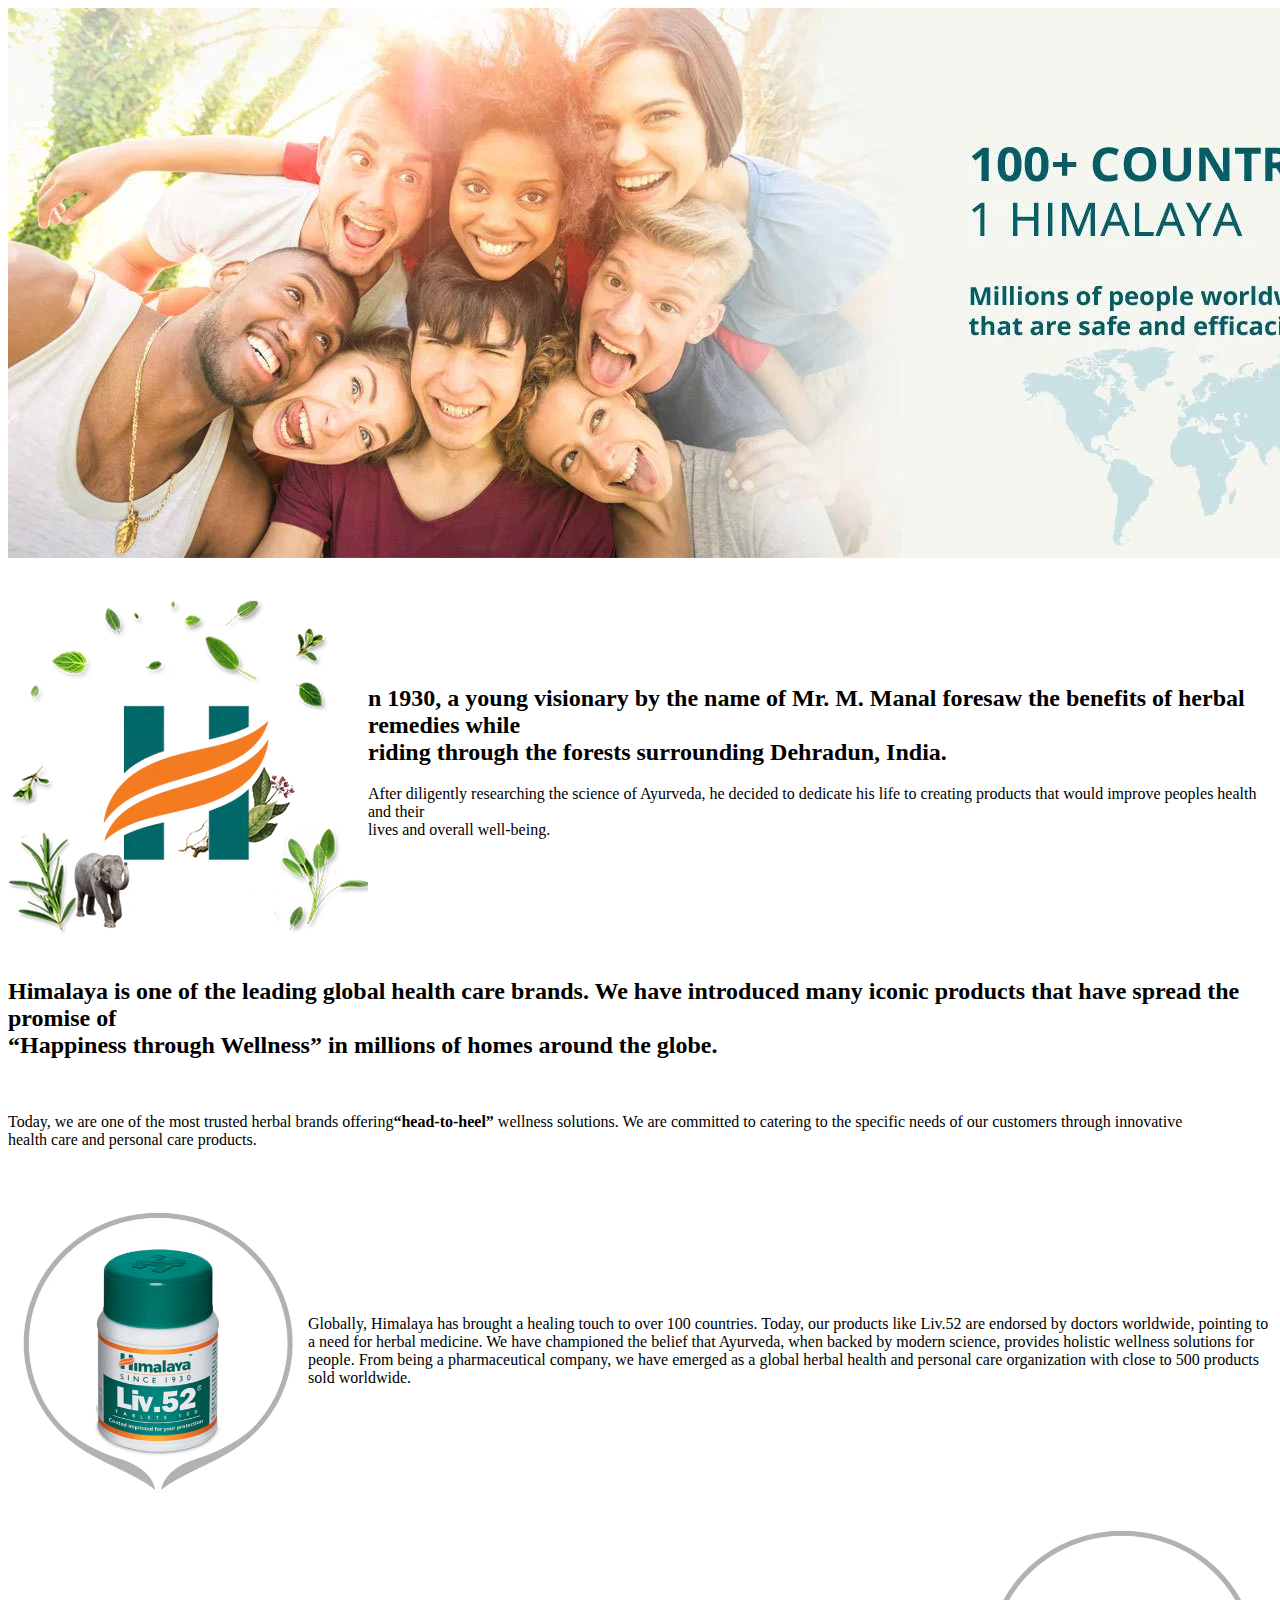
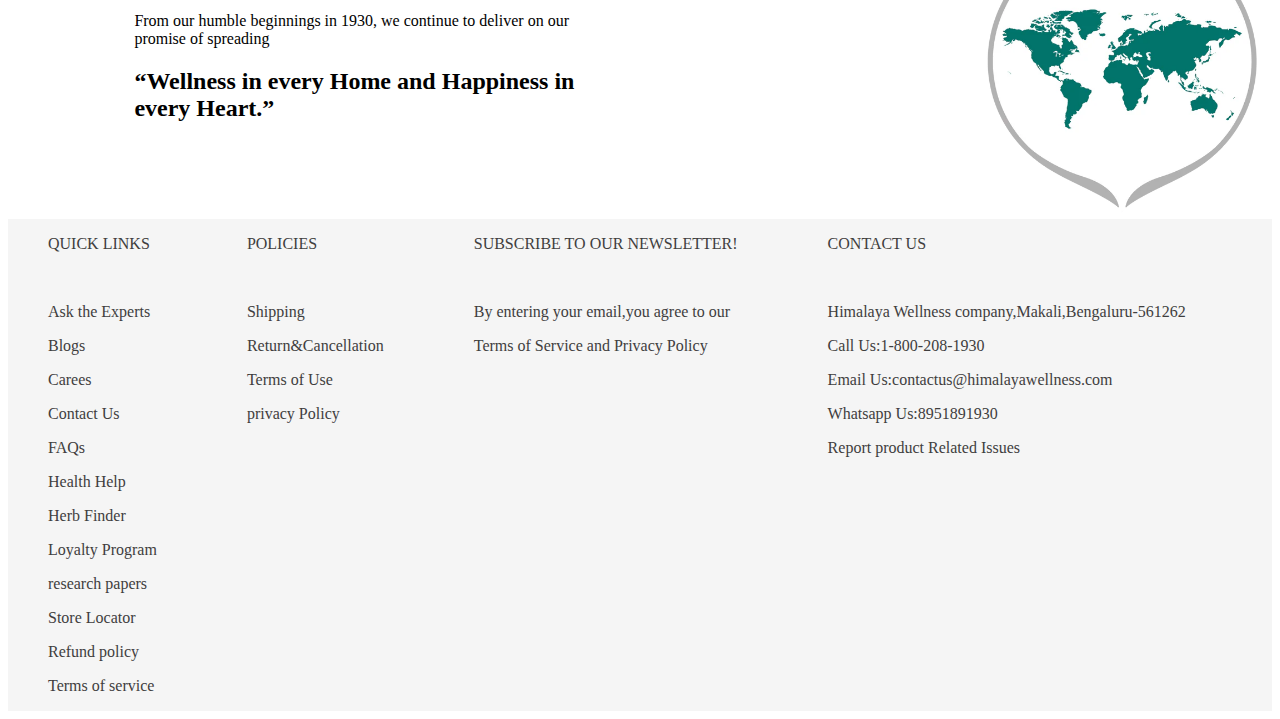
<file: about.html>
<!DOCTYPE html>
<html lang="en">
<head>
    <meta charset="UTF-8">
    <meta name="viewport" content="width=device-width, initial-scale=1.0">
    <title>Abous Us</title>
    <style>
        .about{
            display: flex;
            align-items: center;

        }
        .para{
            display: block;
        }
        .liv{
            display: flex;
            align-items: center;
        }
        .liv img{
            width: 300px;
            height: auto;
        }
        .maps{
            display: flex;
            align-items: center;
        }
        .maps img{
            width: 300px;
            height: auto;
            margin-left: 30%;
        }
        .map{
            margin-left: 10%;
        }
        #footer {
    display: flex;

    background-color: whitesmoke;
    color: rgb(63, 62, 62);
}
    </style>
</head>
<body>
    <img src="./images/our-story-new.webp" alt="new story">
    <br>
    <br>
    <div class="about">
        <img src="./images/About-himalaya.webp" alt="img">
        <div class="para">
        <h2>n 1930, a young visionary by the name of Mr. M. Manal foresaw the benefits of herbal remedies while<br> riding through the forests surrounding Dehradun, India.</h2>
        <p>After diligently researching the science of Ayurveda, he decided to dedicate his life to creating products that would improve peoples health and their<br> lives and overall well-being.</p>
    </div>
    </div>
    <br>
    <h2>Himalaya is one of the leading global health care brands. We have introduced many iconic products that have spread the promise of<br> “Happiness through Wellness” in millions of homes around the globe.</h2>
    <br>
    <p>Today, we are one of the most trusted herbal brands offering<strong>“head-to-heel”</strong> wellness solutions. We are committed to catering to the specific needs of our customers through innovative<br> health care and personal care products.</p>
    <br>
    <br>
    <div class="liv">
        <img src="./images/Liv-52.webp" alt="liv-2">
        <p>Globally, Himalaya has brought a healing touch to over 100 countries. Today, our products like <bold>Liv.52</bold> are endorsed by doctors worldwide, pointing to a need for herbal medicine. We have championed the belief that Ayurveda, when backed by modern science, provides holistic wellness solutions for people. From being a pharmaceutical company, we have emerged as a global herbal health and personal care organization with close to 500 products sold worldwide.</p>

    </div>
    <br>
    <div class="maps">
        <div class="map">
        <p>From our humble beginnings in 1930, we continue to deliver on our promise of spreading</p>
        <h2>“Wellness in every Home and Happiness in every Heart.”</h2>
    </div>
    <img src="./images/Map---Circle.webp" alt="maps">
    </div>
    <footer id="footer">
        <div style="padding-left: 40px;">
            <div>
                <p>QUICK LINKS</p><br>
                <p>Ask the Experts</p>
                <p>Blogs</p>
                <p>Carees</p>
                <p>Contact Us</p>
                <p>FAQs</p>
                <p>Health Help</p>
                <p>Herb Finder</p>
                <p>Loyalty Program</p>
                <p>research papers</p>
                <p>Store Locator</p>
                <p>Refund policy</p>
                <p>Terms of service</p>
            </div>
        </div>
        <div style="padding-left: 90px;">
            <div>
                <p>POLICIES</p><br>
                <P>Shipping</P>
                <p>Return&Cancellation</p>
                <p>Terms of Use</p>
                <p>privacy Policy</p>
    
            </div>
        </div>
        <div style="padding-left: 90px;">
            <div >
            <p>SUBSCRIBE TO OUR NEWSLETTER!</p><br>
            <p>By entering your email,you agree to our</p>
            <p>Terms of Service and Privacy Policy</p>
                
            </div>
        </div>
        <div style="padding-left: 90px;">
            <div >
              <p>CONTACT US</p><br>
            <p>Himalaya Wellness company,Makali,Bengaluru-561262</p>
            <p>Call Us:1-800-208-1930</p>
            <p>Email Us:contactus@himalayawellness.com</p>
            <p>Whatsapp Us:8951891930</p>
            <p>Report product Related Issues</p>
            </div>
        </div>
    </footer>
    
</body>
</html>
</file>
